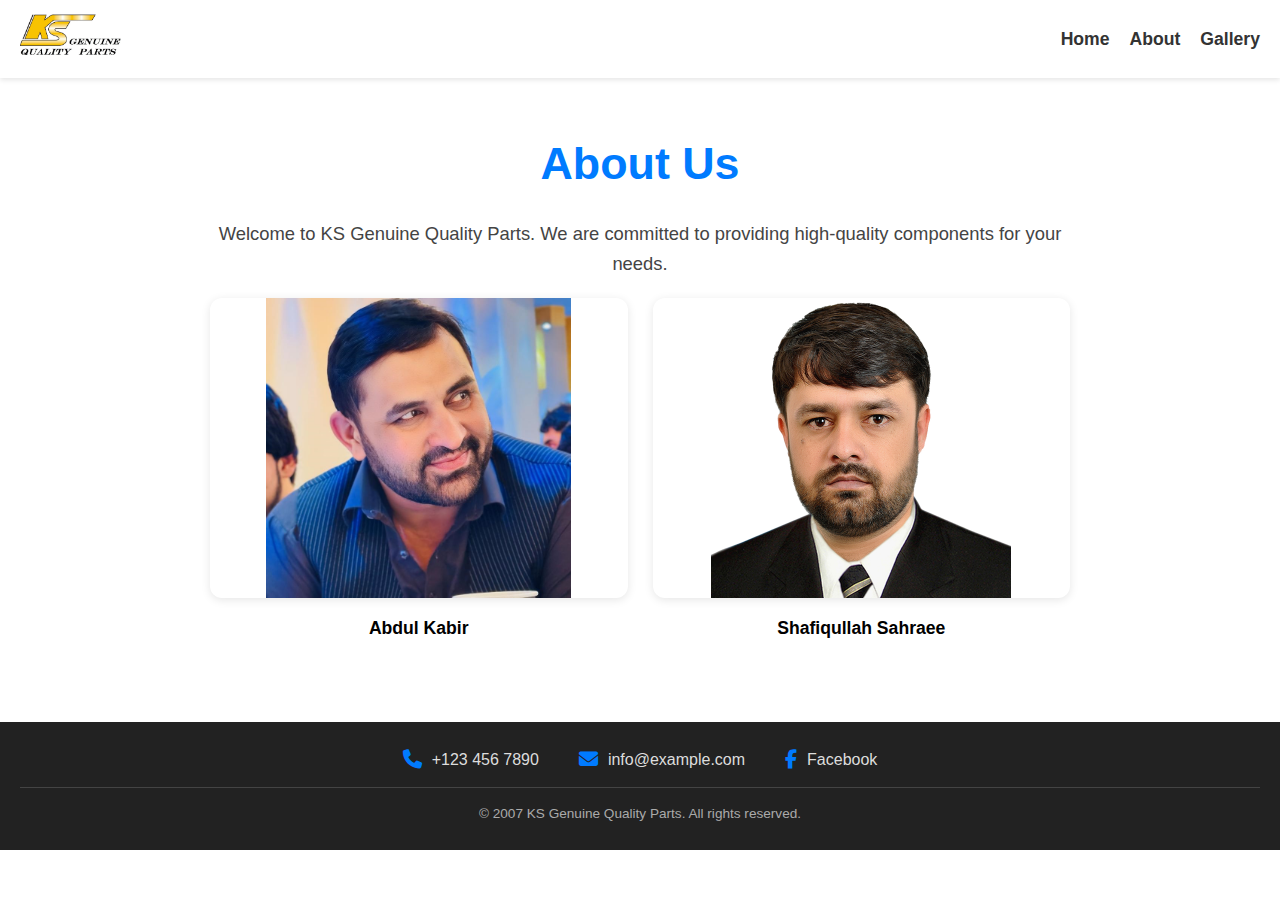
<file: About.html>
<!DOCTYPE html>
<html lang="en">
<head>
  <meta charset="UTF-8" />
  <meta name="viewport" content="width=device-width, initial-scale=1" />
  <title>About Us - KS Genuine Quality Parts</title>
  <link rel="stylesheet" href="styles.css" />
  <link
    rel="stylesheet"
    href="https://cdnjs.cloudflare.com/ajax/libs/font-awesome/6.4.0/css/all.min.css"
  />
</head>
<body>
  <nav>
    <div class="logo">
      <img src="images/logo.jpg" alt="KS Genuine Quality Parts Logo" />
    </div>
    <ul class="nav-links">
      <li><a href="index.html">Home</a></li>
      <li><a href="about.html">About</a></li>
      <li><a href="gallery.html">Gallery</a></li>
    </ul>
  </nav>

  <section class="about">
    <h1>About Us</h1>
    <p>
      Welcome to KS Genuine Quality Parts. We are committed to providing
      high-quality components for your needs.
    </p>
    <div class="about-grid">
        <figure>
          <img src="images/about1.jpg" alt="Abdul Kabir" />
          <figcaption>Abdul Kabir</figcaption>
        </figure>
        <figure>
          <img src="images/about2.jpg" alt="Shafiqullah Sahraee" />
          <figcaption>Shafiqullah Sahraee</figcaption>
        </figure>
      </div>
  </section>

  <footer>
    <div class="footer-container">
      <div class="footer-contact-item">
        <i class="fas fa-phone"></i>
        <span>+123 456 7890</span>
      </div>
      <div class="footer-contact-item">
        <i class="fas fa-envelope"></i>
        <a href="mailto:info@example.com">info@example.com</a>
      </div>
      <div class="footer-contact-item">
        <i class="fab fa-facebook-f"></i>
        <a href="https://www.facebook.com/KSGenuinequalityparts/" target="_blank"
          >Facebook</a
        >
      </div>
    </div>
    <div class="footer-bottom">
      &copy; 2007 KS Genuine Quality Parts. All rights reserved.
    </div>
  </footer>
</body>
</html>
</file>
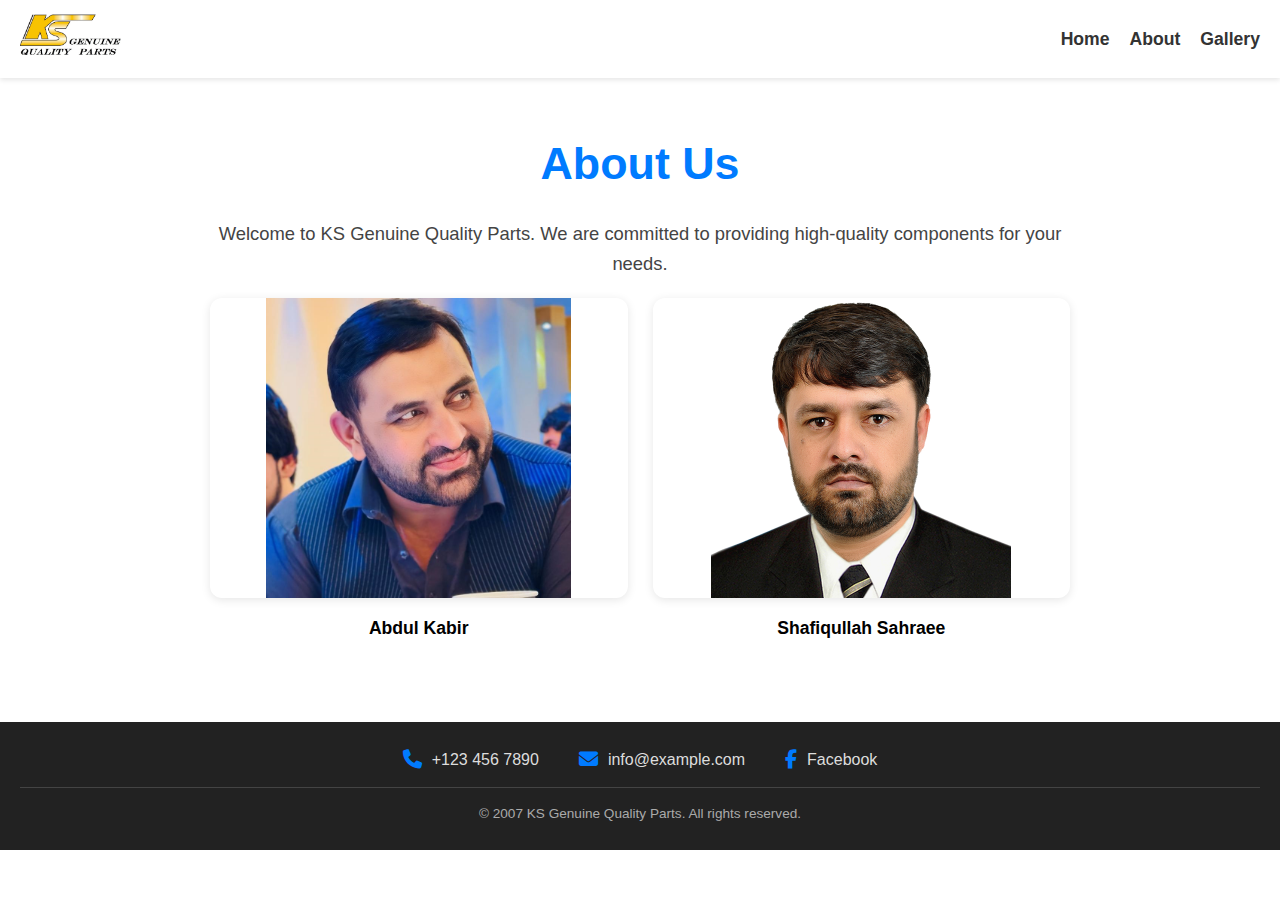
<file: about.html>
<!DOCTYPE html>
<html lang="en">
<head>
  <meta charset="UTF-8" />
  <meta name="viewport" content="width=device-width, initial-scale=1" />
  <title>About Us - KS Genuine Quality Parts</title>
  <link rel="stylesheet" href="styles.css" />
  <link
    rel="stylesheet"
    href="https://cdnjs.cloudflare.com/ajax/libs/font-awesome/6.4.0/css/all.min.css"
  />
</head>
<body>
  <nav>
    <div class="logo">
      <img src="images/logo.jpg" alt="KS Genuine Quality Parts Logo" />
    </div>
    <ul class="nav-links">
      <li><a href="index.html">Home</a></li>
      <li><a href="about.html">About</a></li>
      <li><a href="gallery.html">Gallery</a></li>
    </ul>
  </nav>

  <section class="about">
    <h1>About Us</h1>
    <p>
      Welcome to KS Genuine Quality Parts. We are committed to providing
      high-quality components for your needs.
    </p>
    <div class="about-grid">
        <figure>
          <img src="images/about1.jpg" alt="Abdul Kabir" />
          <figcaption>Abdul Kabir</figcaption>
        </figure>
        <figure>
          <img src="images/about2.jpg" alt="Shafiqullah Sahraee" />
          <figcaption>Shafiqullah Sahraee</figcaption>
        </figure>
      </div>
  </section>

  <footer>
    <div class="footer-container">
      <div class="footer-contact-item">
        <i class="fas fa-phone"></i>
        <span>+123 456 7890</span>
      </div>
      <div class="footer-contact-item">
        <i class="fas fa-envelope"></i>
        <a href="mailto:info@example.com">info@example.com</a>
      </div>
      <div class="footer-contact-item">
        <i class="fab fa-facebook-f"></i>
        <a href="https://www.facebook.com/KSGenuinequalityparts/" target="_blank"
          >Facebook</a
        >
      </div>
    </div>
    <div class="footer-bottom">
      &copy; 2007 KS Genuine Quality Parts. All rights reserved.
    </div>
  </footer>
</body>
</html>
</file>
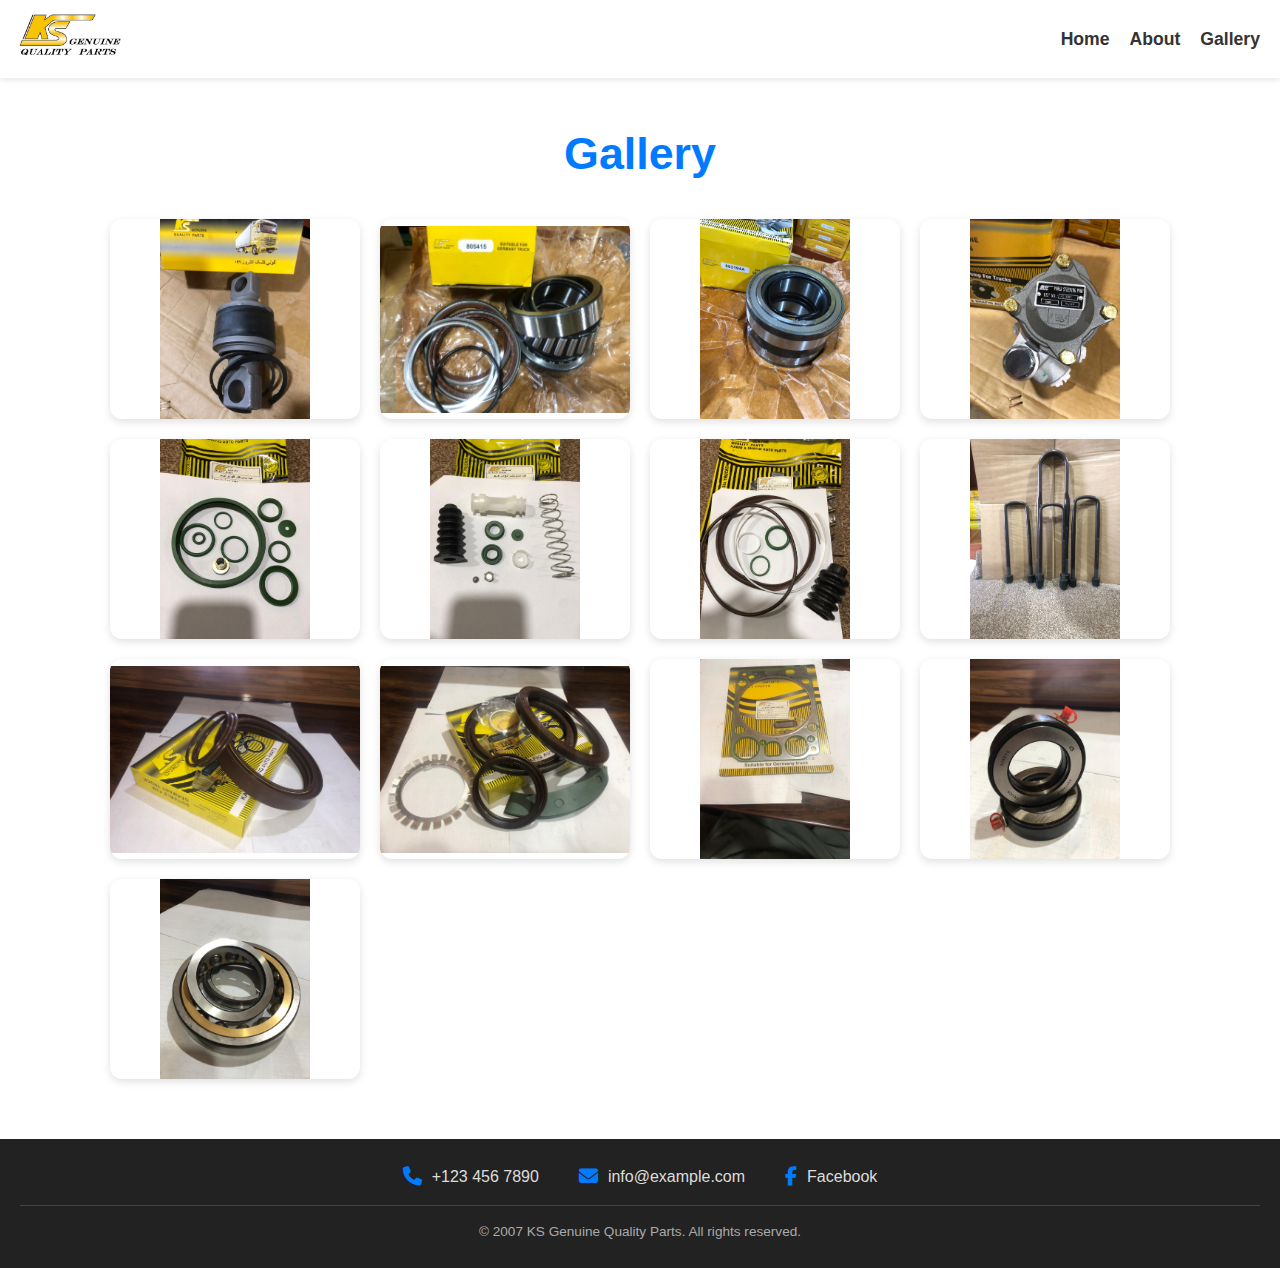
<file: Gallery.html>
<!DOCTYPE html>
<html lang="en">
<head>
  <meta charset="UTF-8" />
  <meta name="viewport" content="width=device-width, initial-scale=1" />
  <title>Gallery - KS Genuine Quality Parts</title>
  <link rel="stylesheet" href="styles.css" />
  <link
    rel="stylesheet"
    href="https://cdnjs.cloudflare.com/ajax/libs/font-awesome/6.4.0/css/all.min.css"
  />
</head>
<body>
  <nav>
    <div class="logo">
      <img src="images/logo.jpg" alt="KS Genuine Quality Parts Logo" />
    </div>
    <ul class="nav-links">
      <li><a href="index.html">Home</a></li>
      <li><a href="about.html">About</a></li>
      <li><a href="gallery.html">Gallery</a></li>
    </ul>
  </nav>

  <section class="gallery">
    <h1>Gallery</h1>
    <div class="gallery-grid">
      <img src="images/1.jpg" alt="Gallery Image 1" />
      <img src="images/2.jpg" alt="Gallery Image 2" />
      <img src="images/3.jpg" alt="Gallery Image 3" />
      <img src="images/4.jpg" alt="Gallery Image 4" />
      <img src="images/5.jpg" alt="Gallery Image 5" />
      <img src="images/6.jpg" alt="Gallery Image 6" />
      <img src="images/7.jpg" alt="Gallery Image 7" />
      <img src="images/8.jpg" alt="Gallery Image 8" />
      <img src="images/9.jpg" alt="Gallery Image 9" />
      <img src="images/10.jpg" alt="Gallery Image 10" />
      <img src="images/11.jpg" alt="Gallery Image 11" />
      <img src="images/12.jpg" alt="Gallery Image 12" />
      <img src="images/13.jpg" alt="Gallery Image 13" />
    </div>
  </section>

  <footer>
    <div class="footer-container">
      <div class="footer-contact-item">
        <i class="fas fa-phone"></i>
        <span>+123 456 7890</span>
      </div>
      <div class="footer-contact-item">
        <i class="fas fa-envelope"></i>
        <a href="mailto:info@example.com">info@example.com</a>
      </div>
      <div class="footer-contact-item">
        <i class="fab fa-facebook-f"></i>
        <a href="https://www.facebook.com/KSGenuinequalityparts/" target="_blank"
          >Facebook</a
        >
      </div>
    </div>
    <div class="footer-bottom">
      &copy; 2007 KS Genuine Quality Parts. All rights reserved.
    </div>
  </footer>
</body>
</html>
</file>
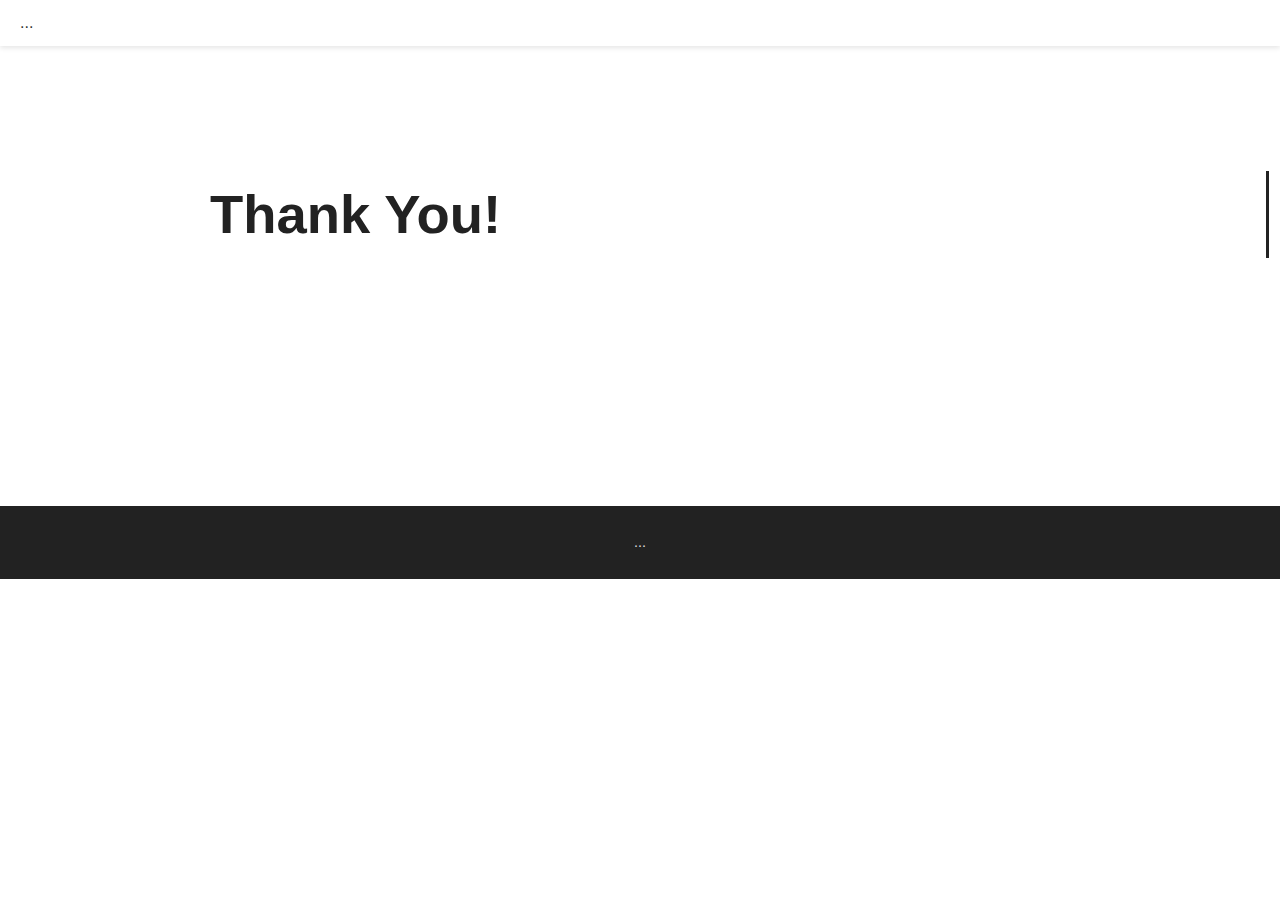
<file: thankyou.html>
<!DOCTYPE html>
<html lang="en">
<head>
  <meta charset="UTF-8">
  <title>Thank You</title>
  <link rel="stylesheet" href="styles.css">
</head>
<body>
  <nav> ... </nav>
  <section class="hero">
    <h1>Thank You!</h1>
    <p>Your message has been received. We'll get back to you shortly.</p>
  </section>
  <footer> ... </footer>
</body>
</html>
</file>
<file: styles.css>
/* Reset and base styles */
* {
  box-sizing: border-box;
  margin: 0;
  padding: 0;
}

body {
  font-family: 'Segoe UI', Tahoma, Geneva, Verdana, sans-serif;
  line-height: 1.6;
  color: #333;
  background-color: white; /* white background for whole page */
}

/* ===== Navigation ===== */
nav {
  background-color: #fff; /* white header */
  display: flex;
  align-items: center;
  padding: 10px 20px;
  color: #333;
  justify-content: space-between;
  flex-wrap: wrap;
  box-shadow: 0 2px 5px rgba(0,0,0,0.1);
}

nav .logo img {
  height: 50px;
}

nav .nav-links {
  list-style: none;
  display: flex;
  gap: 20px;
}

nav .nav-links li a {
  color: #333;
  font-weight: 600;
  font-size: 1.1rem;
  text-decoration: none;
  transition: color 0.3s ease;
}

nav .nav-links li a:hover {
  color: #007BFF;
}

/* ===== Hero Section ===== */
.hero {
  padding: 60px 20px;
  color: #222; /* dark text */
  min-height: 400px;
  max-width: 900px;
  margin: 0 auto;
  display: flex;
  flex-direction: column;
  justify-content: center;
}

/* Welcome heading with typing animation */
.hero h1 {
  font-size: 3.4rem;
  margin-bottom: 20px;
  color: #222;
  white-space: nowrap;
  overflow: hidden;
  border-right: 3px solid #222;
  width: 35ch; /* exactly matches the character count */
  animation:
    typing 4s steps(34, end) infinite alternate,
    blink-caret 0.75s step-end infinite;
}

/* Second line highlighted and larger */
.hero .highlight-line {
  font-size: 1.8rem;
  font-weight: 700;
  color: #d35400; /* orange highlight */
  margin-bottom: 30px;
  animation: pulseHighlight 3s ease-in-out infinite;
  text-align: center;
}

/* Typing animation */
@keyframes typing {
  from { width: 0 }
  to { width: 34ch }
}

/* Caret blinking */
@keyframes blink-caret {
  0%, 100% { border-color: transparent; }
  50% { border-color: #222; }
}

/* Pulse animation for highlight line */
@keyframes pulseHighlight {
  0%, 100% {
    color: #d35400;
    text-shadow: 0 0 5px #d35400;
  }
  50% {
    color: #e67e22;
    text-shadow: 0 0 12px #e67e22;
  }
}

/* Paragraph styles */
.hero p {
  font-size: 1.1rem;
  margin-bottom: 15px;
  line-height: 1.6;
  color: #444;
  max-width: 900px;
  margin-left: 20px;
  opacity: 0;
  transform: translateY(20px);
  transition: transform 0.3s ease, opacity 0.3s ease, color 0.3s ease;
}

/* Fade in paragraphs sequentially */
.hero p:nth-of-type(1) {
  animation: fadeInUp 0.6s ease forwards 2.5s;
}
.hero p:nth-of-type(2) {
  animation: fadeInUp 0.6s ease forwards 2.9s;
}
.hero p:nth-of-type(3) {
  animation: fadeInUp 0.6s ease forwards 3.3s;
  
}
.hero p:nth-of-type(4) {
  animation: fadeInUp 0.6s ease forwards 3.3s;
  
}
/* Hover zoom and highlight effect on paragraphs */
.hero p:hover {
  transform: scale(1.05);
  color: #d35400; /* same orange highlight on hover */
}

/* FadeInUp keyframes */
@keyframes fadeInUp {
  from {
    opacity: 0;
    transform: translateY(20px);
  }
  to {
    opacity: 1;
    transform: translateY(0);
  }
}

/* ===== Contact Form ===== */
#contact form {
  max-width: 600px;
  margin: 40px auto;
  display: flex;
  flex-direction: column;
  align-items: center; /* 👈 Add this line */
  gap: 15px;
}

#contact form input,
#contact form textarea {
  width: 100%; /* 👈 Add this */
  padding: 12px;
  font-size: 1rem;
  border: 1px solid #ccc;
  border-radius: 6px;
  resize: vertical;
}
.contact h2 {
  text-align: center;
  margin-top: 40px;
  font-size: 2rem;
  color: #007BFF;
}

#contact-form button {
  background-color: #007BFF;
  color: white;
  padding: 12px;
  font-size: 1.1rem;
  border: none;
  border-radius: 6px;
  cursor: pointer;
  transition: background-color 0.3s ease;
}

#contact-form button:hover {
  background-color: #0056b3;
}

/* ===== Footer ===== */
footer {
  background-color: #222;
  color: #ddd;
  padding: 25px 20px;
  text-align: center;
  font-size: 0.9rem;
  margin-top: 60px;
}

.footer-container {
  display: flex;
  justify-content: center;
  gap: 40px;
  flex-wrap: wrap;
  margin-bottom: 15px;
}

.footer-contact-item {
  display: flex;
  align-items: center;
  gap: 10px;
  font-size: 1rem;
  color: #ddd;
}

.footer-contact-item i {
  font-size: 1.2rem;
  color: #007BFF;
}

.footer-contact-item a {
  color: #ddd;
  text-decoration: none;
}

.footer-contact-item a:hover {
  text-decoration: underline;
}

.footer-bottom {
  border-top: 1px solid #444;
  padding-top: 15px;
  font-size: 0.85rem;
  color: #aaa;
}

/* ===== Gallery ===== */
.gallery {
  max-width: 1100px;
  margin: 40px auto;
  padding: 0 20px;
}

.gallery h1 {
  margin-bottom: 30px;
  text-align: center;
  font-size: 2.8rem;
  color: #007BFF;
}

.gallery-grid {
  display: grid;
  grid-template-columns: repeat(auto-fit, minmax(250px, 1fr));
  gap: 20px;
}

.gallery-grid img {
  width: 100%;
  height: 200px;
  object-fit: contain;
  border-radius: 12px;
  box-shadow: 0 3px 8px rgba(0,0,0,0.12);
  background-color: white;
  transition: transform 0.3s ease;
}

.gallery-grid img:hover {
  transform: scale(1.05);
}

/* ===== About Section ===== */
.about {
  max-width: 900px;
  margin: 50px auto 80px;
  padding: 0 20px;
  text-align: center;
}

.about h1 {
  font-size: 2.8rem;
  margin-bottom: 20px;
  color: #007BFF;
}

.about p {
  font-size: 1.15rem;
  margin-bottom: 20px;
  line-height: 1.6;
  color: #444;
}

.about-grid {
  display: grid;
  grid-template-columns: repeat(2, 1fr);
  gap: 25px;
}

.about-grid img {
  width: 100%;
  height: 300px;
  object-fit: contain;
  border-radius: 12px;
  box-shadow: 0 2px 10px rgba(0,0,0,0.1);
  background-color: white;
}
.about-grid figure {
  margin: 0;
  text-align: center;
}

.about-grid figcaption {
  margin-top: 8px;
  font-weight: 600;
  font-size: 1.1rem;
  color: black; /* changed to black */
}
}
/* Responsive */
@media (max-width: 768px) {
  .hero h1 {
    font-size: 2.4rem;
    width: 100%; /* On smaller screens, full width */
    animation: none; /* Disable typing on small screens for readability */
  }
  .hero .highlight-line {
    font-size: 1.4rem;
  }
  .hero p {
    font-size: 1.1rem;
    margin-bottom: 15px;
    line-height: 1.6;
    color: #444;
    max-width: 900px;
    margin-left: 20px;
    opacity: 0;
    transform: translateY(20px);
    transition: transform 0.3s ease, opacity 0.3s ease, color 0.3s ease;
    text-align: justify; /* 👈 Add this line */
  }
}
</file>
